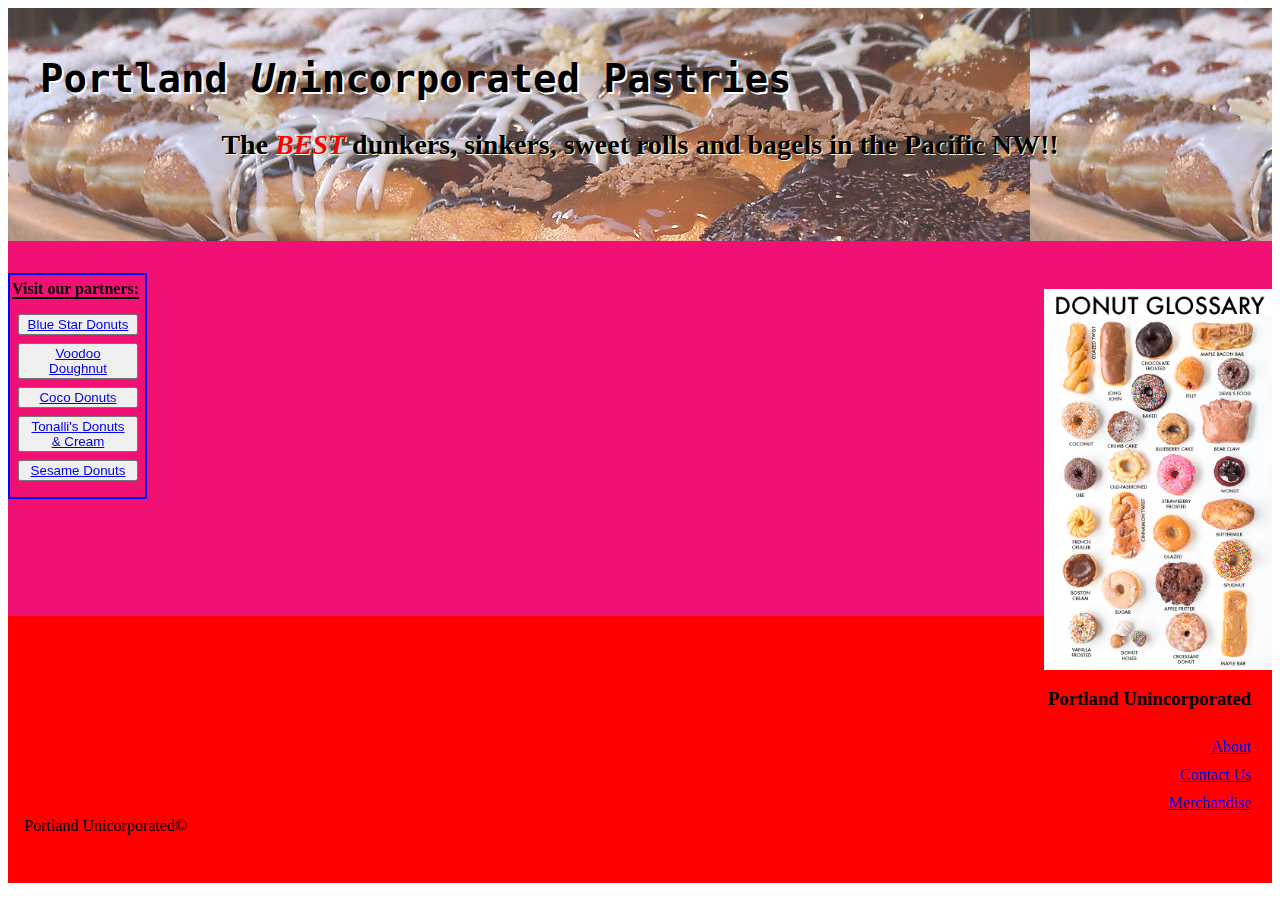
<file: index.html>
<!DOCTYPE html>

<html>
  <head>
    <title>P-town Pastries</title>
    <link rel="stylesheet" type="text/css" href="shopsstyles.css">
    <script type="text/javascript" src="shopsjs.js"></script>
  </head>
  <body>
  <header id="background">
    <hgroup>
      <h1>Portland <em>Un</em>incorporated Pastries</h1>
        <h3 id="subHeading">The <span class="emphasis">BEST</span> dunkers, sinkers, sweet rolls and bagels in the Pacific NW!!</h3>
    </hgroup>
    </header>
    <section id="content">
      <nav id="navbar"><span id="navLabel">Visit our partners:</span>
        <ul>
          <li><button type="button" class="link"><a href="http://www.bluestardonuts.com/">Blue Star Donuts</a></button></li>
          <li><button type="button" class="link"><a href="http://voodoodoughnut.com/">Voodoo Doughnut</a></button></li>
          <li><button type="button" class="link"><a href="http://cocodonuts.com/">Coco Donuts</a></button></li>
          <li><button type="button" class="link"><a href="https://www.facebook.com/pages/Tonallis-Donuts-Cream/147151628645744">Tonalli's Donuts<br>& Cream</a></button></li>
          <li><button type="button" class="link"><a href="http://sesamedonuts.com/">Sesame Donuts</a></button></li>
        </ul>
      </nav>
      <aside id="glossary">
        <img id="donutGlossary" src="Images/Donut-Glossary1.jpg">
      </aside>
      <form id="shopsData" method="post">
        <script>fieldsets();</script>
      </form>
    </section>
    <footer>
      <h3 class='legalese'>Portland Unincorporated</h3>
      <div class='legalese'><a href="#">About</a></div>
      <div class='legalese'><a href="#">Contact Us</a></div>
      <div class='legalese'><a href="#">Merchandise</a></div>
      <div>Portland Unicorporated&copy <span id='copy'></span></div>
    </footer>
  </body>
</html>
</file>
<file: shopsstyles.css>
/*Index.html formats*/

#content {
  background-color: #f11175;
  min-height: 375px;
}

.emphasis {
  font-style: italic;
  font-weight: bold;
  color: red;
}

  /*Heading Group:*/
hgroup {
  position: relative;
  margin: 3em 2em 5em 2em;
  opacity: 1;
  z-index: 2;
  color: black;
  background-color: none; }
    h1 {
      font-weight: bold;
      font-family: monospace;
      font-size: 3em;
      text-shadow: 2px 2px white; }
    #subHeading {
      text-align: center;
      font-size: 1.75em;
      text-shadow: 1px 1px beige; }
    /*Heading Group background image:*/
  #background {
    position: relative;
    overflow: hidden;
    background-color: none; }
      #background:after {
          content: ' ';
          display: block;
          position: absolute;
          left: 0;
          top: 0;
          width: 100%;
          height: 100%;
          z-index: 1;
          opacity: 0.8;
          background-image: url('Images/1024px-Sufganiot-hgroup.jpg');
      }

  /*Right side image:*/
aside {
  position: static;
  display: inline-block;
  float: right;
  width: 20%;
  height: auto;
  margin-top: 3em; }
    #donutGlossary {
      width: 90%;
      height: auto;
      float: right;
      display: inherit;
      z-index: 8; }
        #donutGlossary:hover {
          position: absolute;
          float: right;
          width: 50%;
          height: auto;
          right: 0;
          z-index: 10;
        }

  /*Navigation bar formatting:  */
#navbar {
  margin-top: 2em;
  position: fixed;
  width: 135px;
  display: inline-block;
  float: left;
  border: 2px solid blue;
  padding-top: 5px; }
    #navLabel {
      border-bottom: 2px solid black;
      font-weight: bold;
      margin: 2px 2px; }
    .link {
      display: inline-block;
      width: 120px; }
    ul {
      list-style-type: none;
      list-style: none;
      padding: 0; }
    li {
      margin: .5em .5em;
    }

  /*Form container for dynamicly generated Shops fieldsets: */
#shopsData {
  display: inline-block;
  margin: 1em 0em 1em 8em;
  width: 60%;
  float: both;
  position: static;
}

#selection {
  margin: 1em 0em 1em 1em;
}

  /*Dynamically generated radio buttons:   */
.radioLabel {
  display: block;
  position: static;
  margin: 1em 2em;
}

  /*Dynamically generated Shops Data:  */
.buttonLabel {
  margin: 1em 1em;
  display: block;
}

.hideDonuts {
  display: none;
}

.showDonuts {
  margin: 2em 1em;
  min-width: 465px;
  background-color: #cc99ff;
  position: static;
  display: block;
}

h4 {
  text-decoration: underline;
  font-style: italic;
  font-size: 1.5em;
  padding-bottom: 21px;
}

.minCust, .maxCust {
  width: 4em;
  text-align: center;
  margin: 1em 1em;
}

.avgPurchase {
  width: 4em;
  text-align: center;
  margin: 1em 1em 1em 2.5em;
}

.hours {
  width: 4em;
  text-align: center;
  margin: 1em 1em 1em 5.6em;
}

.custDaily, .donutsPerDay {
  margin: 1em 1em 1em 0em;
}

  /*Vanishing table with Shops stats formatting:  */
.hoverTable {
  position: static;
}

#highlight {
  background-color: orange;
}

.hourlyStats {
  background-color: white;
  display: inline-block;
  position: absolute;
  bottom: -3.5em;
  right: 0;
}

.hourlyStats, tbody, th, td {
  border-collapse: collapse;
  border: 2px solid black;
}

.hourlyStats th {
  width: 83px;
  width: 85px;
  height: auto;
}

.hourlyStats td {
  text-align: center;
  width: 35px;
}

.tableButton {
  float: right;
  margin: 1em;
}

  /*Footer formatting:  */
footer {
  background-color: red;
  padding: 3em 1em;
}

.legalese {
  text-align: right;
  padding: 5px 5px;
}

#copy {
  padding: 10px 10px;
}
</file>
